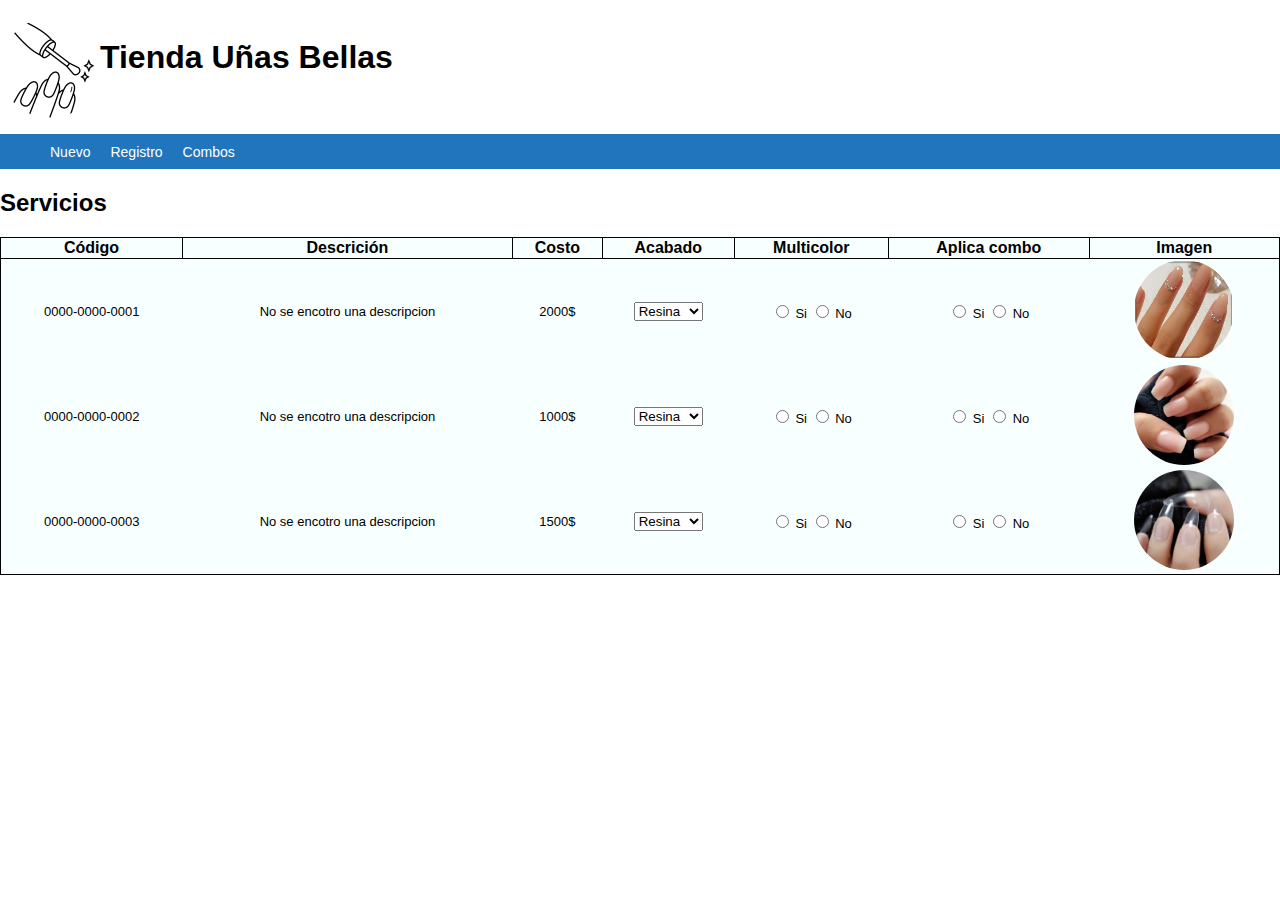
<file: index.html>
<!DOCTYPE html>
<html lang="en">
<head>
    <meta charset="UTF-8">
    <meta name="viewport" content="width=device-width, initial-scale=1.0">
    <title>Uñas bellas</title>
<link rel="stylesheet" href="styles.css">
</head>
<body>
   
    <div class="header">
        <div class="logo">
            <img src="logo.png" alt="" height="70">
            <h1>Tienda Uñas Bellas</h1>
        </div>
        <div class="barra">
            <ul>
                <li><a href="#">Nuevo</a></li>
                <li><a href="#">Registro</a></li>
                <li><a href="#">Combos</a></li>
              </ul>
        </div> 
    </div>
    <h2>Servicios</h2>
    <table id="tabla1">
        <tr class="Encabezado">
          <th>Código</th>
          <th>Descrición</th>
          <th>Costo</th>
          <th>Acabado</th>
          <th>Multicolor</th>
          <th>Aplica combo</th>
          <th>Imagen</th>
        </tr>
        <tr class="Fila">
          <td> 0000-0000-0001</td>
          <td> No se encotro una descripcion</td>
          <td> 2000$</td>
          
           <!-- esto debe ser un combobox-->
          <td>
            <select name="Acabado" id="acabado">
              <option value="Resina">Resina</option>
              <option value="Plastico">Plastico</option>
              <option value="Natural">Natural</option>
            </select>

          </td>
           <!-- Radio button-->
          <td>
              
            <input type="radio" id="radioSi" name="multicolor" value="si">
            <label for="radioSi">Si</label>
            <input type="radio" id="radioNo" name="multicolor" value="no">
            <label for="radioNo">No</label>           
        
        </td>
           <!-- Radio button-->
          <td>
            <input type="radio" id="radioSi" name="combo" value="si">
            <label for="radioSi">Si</label>
            <input type="radio" id="radioNo" name="combo" value="no">
            <label for="radioNo">No</label> </td>
          <!-- Imagen -->
          <td><img src="unias_resina.png" alt="" width="128"></td>
        </tr> 
        <tr class="Fila">
            <td> 0000-0000-0002</td>
            <td> No se encotro una descripcion</td>
            <td> 1000$</td>
            
             <!-- esto debe ser un combobox-->
            <td>
              <select name="Acabado" id="acabado">
                <option value="Resina">Resina</option>
                <option value="Plastico">Plastico</option>
                <option value="Natural">Natural</option>
              </select>
  
            </td>
             <!-- Radio button-->
            <td>
                
              <input type="radio" id="radioSi" name="multicolor" value="si">
              <label for="radioSi">Si</label>
              <input type="radio" id="radioNo" name="multicolor" value="no">
              <label for="radioNo">No</label>           
          
          </td>
             <!-- Radio button-->
            <td>
              <input type="radio" id="radioSi" name="combo" value="si">
              <label for="radioSi">Si</label>
              <input type="radio" id="radioNo" name="combo" value="no">
              <label for="radioNo">No</label> </td>
            <!-- Imagen -->
            <td><img src="unias_naturales.jpg" alt="" width="128"></td>
          </tr> 
          <tr class="Fila">
            <td> 0000-0000-0003</td>
            <td> No se encotro una descripcion</td>
            <td> 1500$</td>
            
             <!-- esto debe ser un combobox-->
            <td>
              <select name="Acabado" id="acabado">
                <option value="Resina">Resina</option>
                <option value="Plastico">Plastico</option>
                <option value="Natural">Natural</option>
              </select>
  
            </td>
             <!-- Radio button-->
            <td>
                
              <input type="radio" id="radioSi" name="multicolor" value="si">
              <label for="radioSi">Si</label>
              <input type="radio" id="radioNo" name="multicolor" value="no">
              <label for="radioNo">No</label>           
          
          </td>
             <!-- Radio button-->
            <td>
              <input type="radio" id="radioSi" name="combo" value="si">
              <label for="radioSi">Si</label>
              <input type="radio" id="radioNo" name="combo" value="no">
              <label for="radioNo">No</label> </td>
            <!-- Imagen -->
            <td><img src="unias_plastico.jpg" alt="" width="128"></td>
          </tr> 
      
    </table>
</body>
</html>
</file>
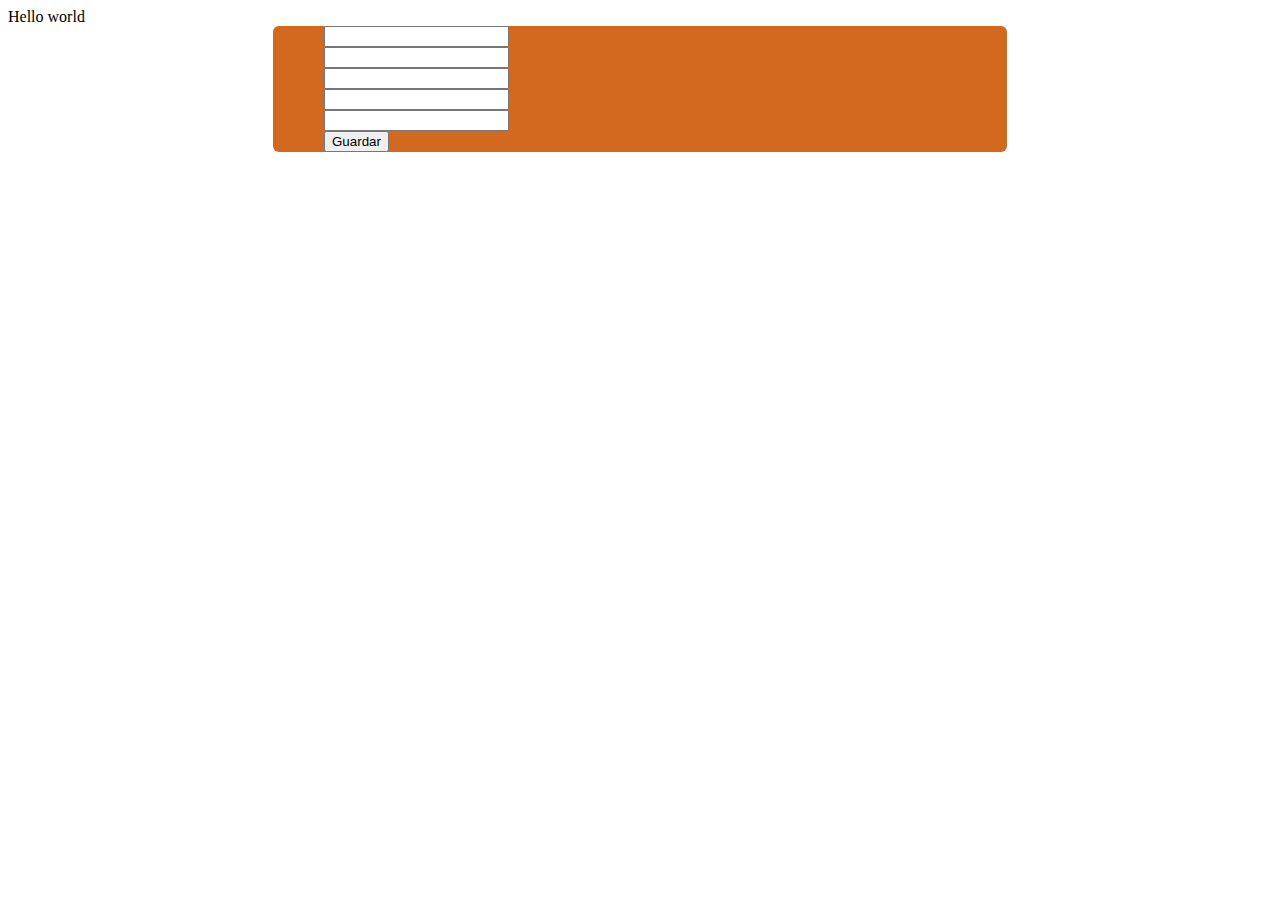
<file: nuevoServicio.html>
<!DOCTYPE html>
<html lang="en">
<head>
    <meta charset="UTF-8">
    <meta name="viewport" content="width=device-width, initial-scale=1.0">
    <script src="script.js"></script>
    <link rel="stylesheet" href="serviciosStyles.css">

    <title>Registro de servicios</title>
</head>
<body>
    <div class="registro">

        <input type="text">
        <br>
        <input type="text">
        <br>
        <input type="text">
        <br>
        <input type="text">
        <br>
        <input type="text">
        <br>
        <button>Guardar</button>

    </div>
</body>
</html>
</file>
<file: styles.css>
table{
    width: 100%;
    margin-left: auto;
    margin-right: auto;
    padding-left: 4%;
    padding-right:4%;
    border-radius: 6px;

}

table, th {
    border: 1px solid black;
    border-collapse: collapse;
  }

  img{
      border-radius: 100%;
      width: 100px;
      height: 100px;
  }
body{
    padding: 0;
    font-family:sans-serif;
    display: inline;
}


.logo{
    display: flex;
    align-items: flex-start;
    padding: 0;
}

li{
    display: inline;
    
}

.barra{
    background-color: #2175bc;
    width: 100%;
    height: 35px;
    
}
a{
font-family: Arial;
 font-size: 14px;
 text-decoration: none;
 float: left;
 padding: 10px;
 color: #fff;
}
a:hover{
    background-color: #383838;
    margin-top: -2;
    padding-bottom: 12px;
}

.Fila:hover {
    font-size: x-large;
    color: rgb(0, 115, 119);
    
}
#tabla1{
    font-family: 'Segoe UI', Tahoma, Geneva, Verdana, sans-serif;
    color: black;
    border: 1px solid black;
    background-color: rgb(247, 255, 255);
}
td{
    font-size: small;
    text-align: center;
}
</file>
<file: serviciosStyles.css>
.registro{
    background-color: chocolate;
    width: 50%;
    margin-left: auto;
    margin-right: auto;
    padding-left: 4%;
    padding-right:4%;
    border-radius: 6px;
    align-items: center;
    
}
</file>
